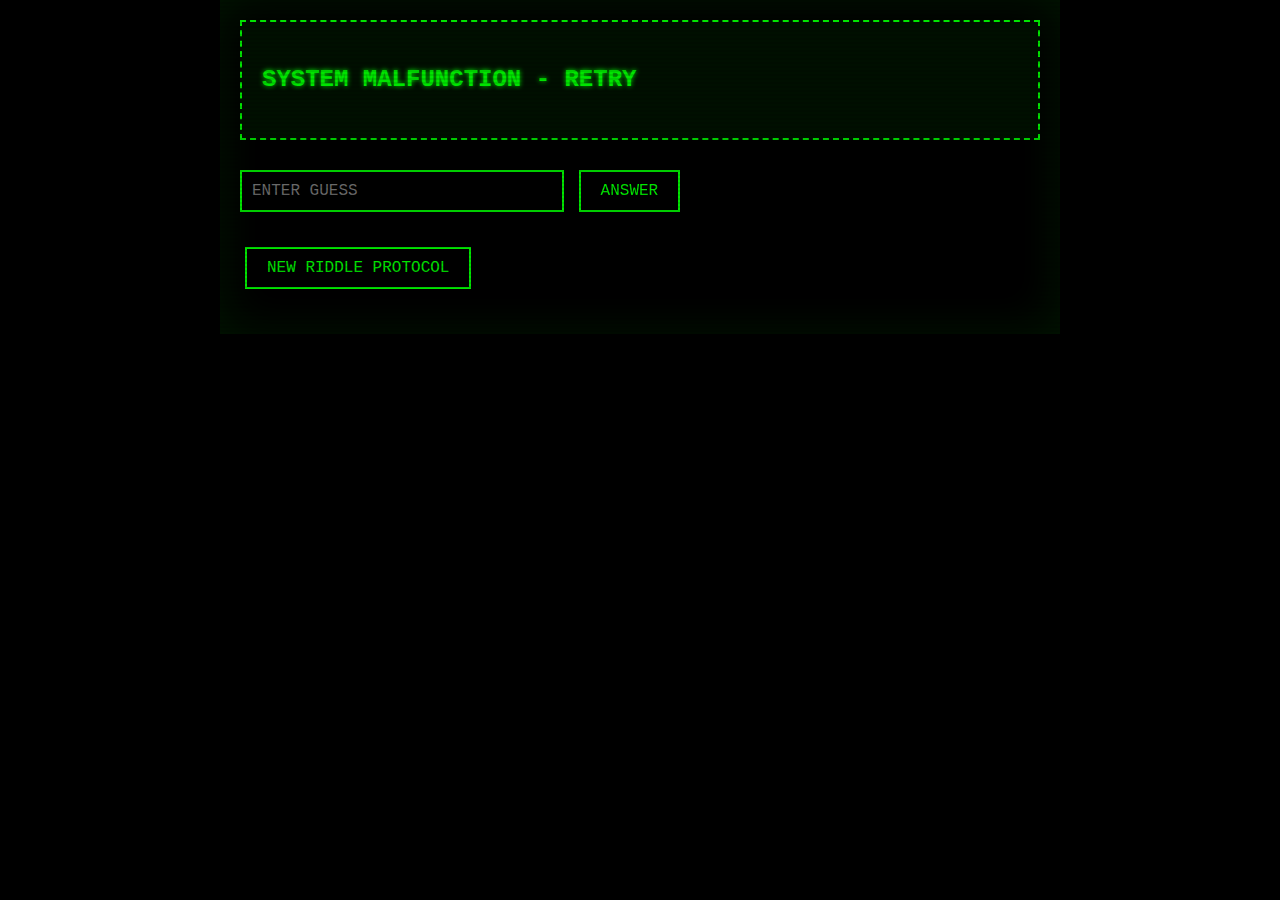
<file: index.html>
<!DOCTYPE html>
<html lang="en">
<head>
    <meta charset="UTF-8">
    <meta name="viewport" content="width=device-width, initial-scale=1.0">
    <title>Retro Riddle Terminal</title>
    <link rel="stylesheet" href="styles.css">
</head>
<body>
    <div id="riddle-container">
        <h2 id="riddle-text">INITIALIZING RIDDLE MODULE...</h2>
        <div class="answer-length" id="answer-length"></div>
    </div>
    
    <div id="guess-container">
        <input type="text" id="guess-input" placeholder="ENTER GUESS" />
        <button onclick="submitGuess()"> ANSWER</button>
    </div>
    
    <button onclick="loadNewRiddle()">NEW RIDDLE PROTOCOL</button>
    <div id="result"></div>

    <script src="script.js"></script>
</body>
</html>
</file>
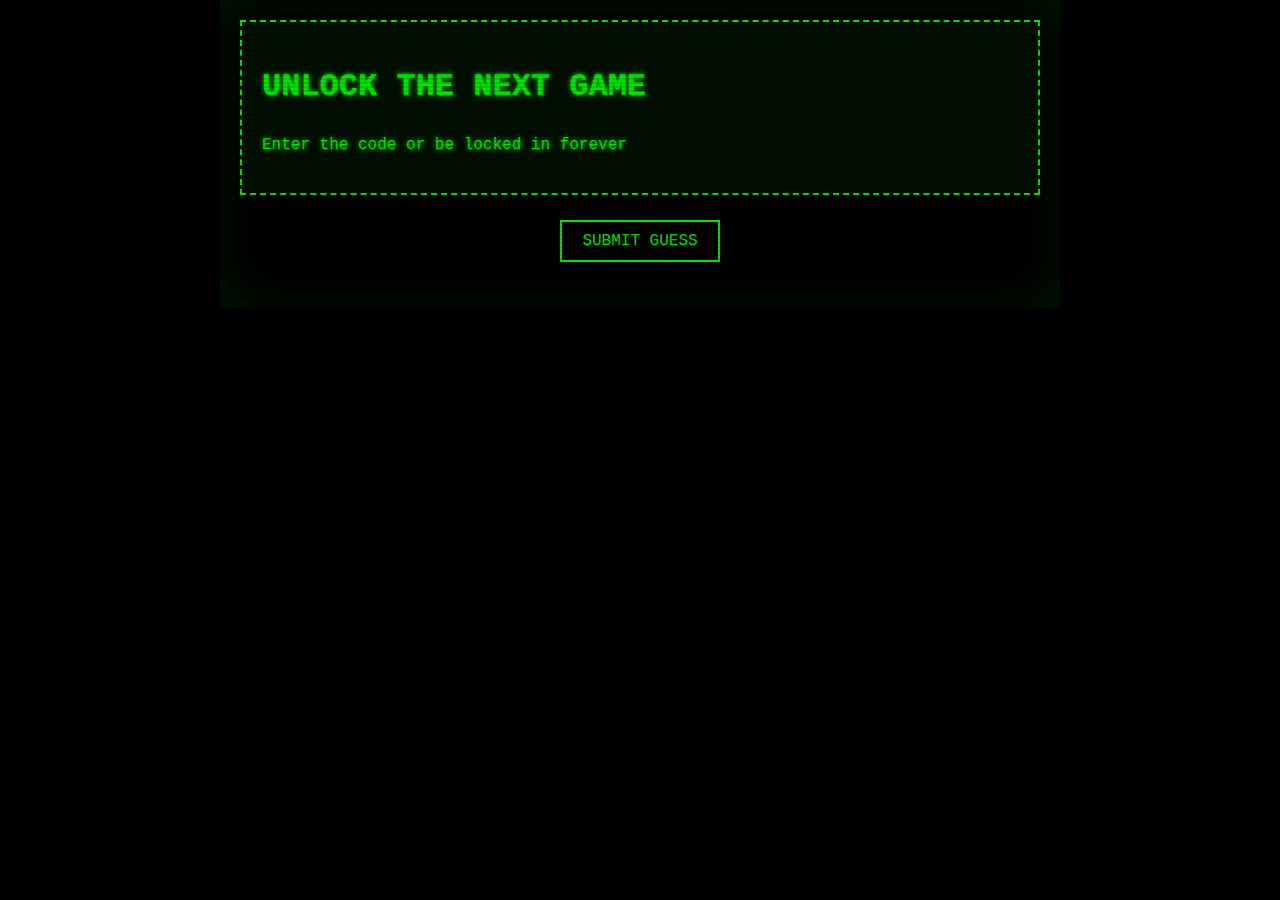
<file: mastermind.html>
<!DOCTYPE html>
<html lang="en">
<head>
    <meta charset="UTF-8">
    <meta name="viewport" content="width=device-width, initial-scale=1.0">
    <title>final-phase</title>
    <link rel="stylesheet" href="mastermind.css">   
  
</head>
<body>
   <div id="riddle-container" >
    <h1>UNLOCK THE NEXT GAME </h1>
    <p>Enter the code or be locked in forever </p>

   </div>
   <div id="guess-container">
  
    <div id="guess-inputs"></div>
    <button onclick="submitGuess()">SUBMIT GUESS</button>
  </div>

  <script src="https://js.pusher.com/8.2.0/pusher.min.js"></script>
<script src="mastermind.js"></script>
</body>
</html>
</file>
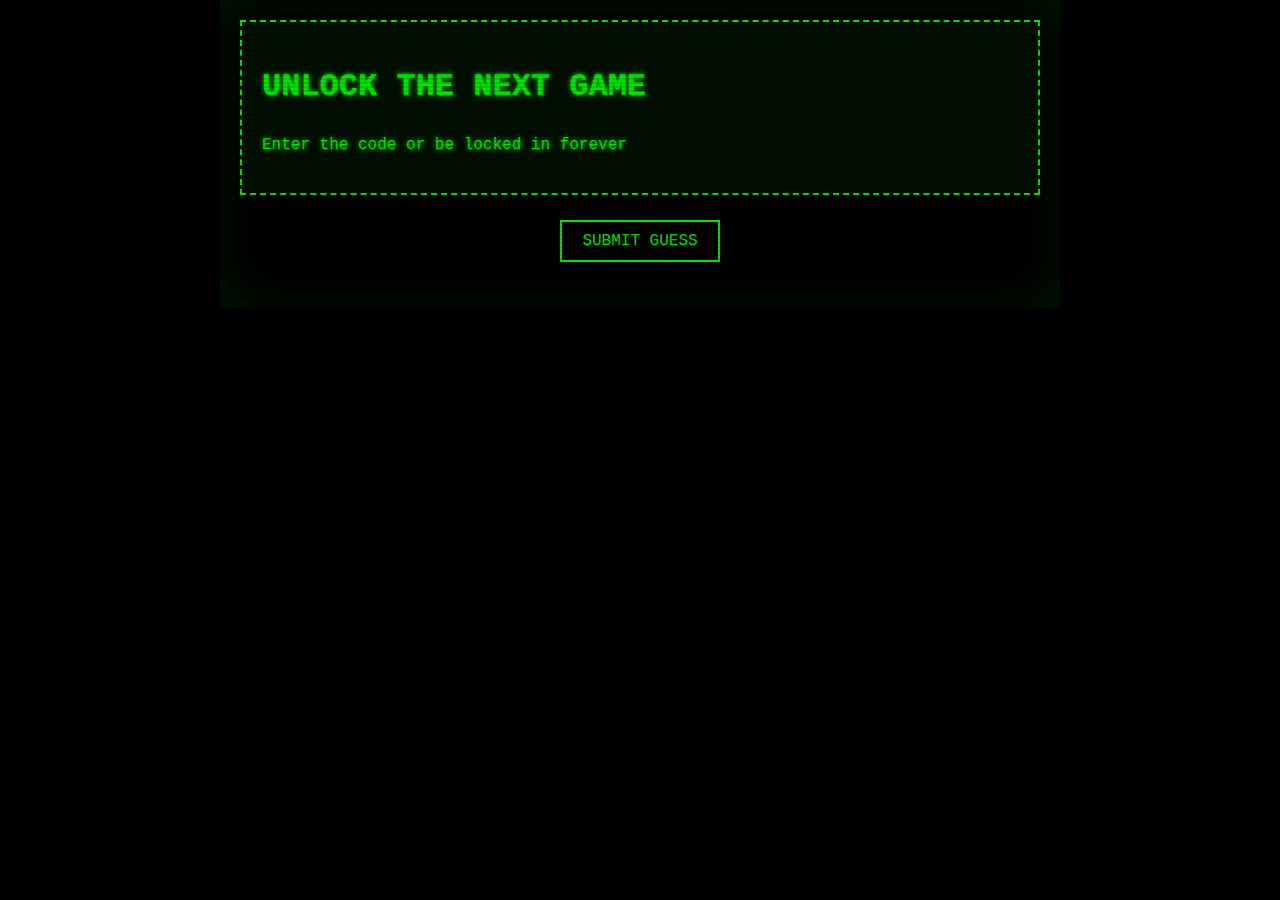
<file: mastermind2.html>
<!DOCTYPE html>
<html lang="en">
<head>
    <meta charset="UTF-8">
    <meta name="viewport" content="width=device-width, initial-scale=1.0">
    <title>final-phase</title>
    <style>   
  body {
    font-family: 'Courier New', Courier, monospace;
    background-color: #000;
    color: #0f0;
    max-width: 50rem;
    margin: 0 auto;
    padding: 1.25rem;
    line-height: 1.5;
    box-shadow: inset 0 0 3.125rem rgba(0, 255, 0, 0.1);
    position: relative;
    overflow: hidden;
  }
  #riddle-container {
    background-color: #001100;
    padding: 1.25rem;
    border: 0.125rem dashed #0f0;
    margin-bottom: 1.25rem;
    text-shadow: 0 0 0.3125rem #0f0;
  }
  #guess-container {
    margin-bottom: 1.25rem;
    position: relative;
    display: flex;
    flex-direction: column;
    align-items: center;
  }
  /* Input boxes which double as both input and feedback display */
  .digit-input {
    background: #000;
    border: 0.125rem solid #0f0;
    color: #0f0;
    padding: 0.625rem;
    font-family: 'Courier New', Courier, monospace;
    font-size: 1rem;
    width: 3rem;
    margin: 0.625rem;
    text-align: center;
    transition: all 0.3s ease;
  }
  .digit-input:focus {
    outline: none;
    box-shadow: 0 0 0.625rem #0f0;
  }
  button {
    background: #000;
    border: 0.125rem solid #0f0;
    color: #0f0;
    padding: 0.625rem 1.25rem;
    font-family: 'Courier New', Courier, monospace;
    font-size: 1rem;
    cursor: pointer;
    transition: all 0.3s ease;
    margin: 0.3125rem;
  }
  button:hover {
    background: #0f0;
    color: #000;
  }
  #result {
    border-left: 0.1875rem solid #0f0;
    padding-left: 0.625rem;
    margin: 1.25rem 0;
    color: #0f0;
    text-align: center;
  }
  @keyframes scanline {
    0% { transform: translateY(-100%); }
    100% { transform: translateY(100%); }
  }
  body::after {
    content: "";
    position: fixed;
    top: 0;
    left: 0;
    width: 100%;
    height: 100%;
    background: linear-gradient(
        to bottom,
        rgba(0, 0, 0, 0.1) 50%,
        rgba(0, 0, 0, 0.2) 50%
    );
    background-size: 100% 4px;
    pointer-events: none;
    animation: scanline 4s linear infinite;
  }
  body::before {
    content: "";
    position: fixed;
    top: -50%;
    left: -50%;
    width: 200%;
    height: 200%;
    background: radial-gradient(circle, transparent 60%, rgba(0, 15, 0, 0.8));
    pointer-events: none;
  }
  /* Feedback colors applied to input boxes */
  .green { 
    background-color: #0f0 !important;
    border-color: #0f0 !important;
    color: #000 !important;
  }
  .yellow { 
    background-color: #ff0 !important;
    border-color: #ff0 !important;
    color: #000 !important;
  }
  .gray { 
    background-color: #333 !important;
    border-color: #666 !important;
    color: #0f0;
  }
  </style>
  <script src="https://js.pusher.com/8.2.0/pusher.min.js"></script>
</head>
<body>
   <div id="riddle-container" >
    <h1>UNLOCK THE NEXT GAME </h1>
    <p>Enter the code or be locked in forever </p>

   </div>
   <div id="guess-container">
  
    <div id="guess-inputs"></div>
    <button onclick="submitGuess()">SUBMIT GUESS</button>
  </div>

 
<script >
    const secretCode = "260";
let attempts = 0;
let maxAttempts = 5;
const guessInputContainer = document.getElementById('guess-inputs');
const resultDiv = document.getElementById('result');

// Pusher Manager (Handles Connection & Messaging)
var PusherManager = {
    CHANNEL_ID: "blockbuster",
    pusher: null,
    presenceChannel: null,
    sUserID: "",

    init: function () {
        Pusher.logToConsole = true;

        this.pusher = new Pusher('34aeee625e438241557b', {
            cluster: 'eu',
            forceTLS: true,
            authEndpoint: 'https://interactionfigure.nl/nhl/blockbusterauth/pusher_auth.php'
        });

        this.connectToChannel();
    },

    connectToChannel: function () {
        this.presenceChannel = this.pusher.subscribe('presence-' + this.CHANNEL_ID);
        this.presenceChannel.bind('pusher:subscription_succeeded', this.onSubscriptionSucceeded.bind(this));
    },

    onSubscriptionSucceeded: function (_data) {
        this.sUserID = _data.myID + "";
        this.presenceChannel.bind('client-messagetochannel', this.onMessageFromOtherPlayer.bind(this));
    },

    sendMessageToChannel: function (_msg) {
        if (this.presenceChannel) {
            this.presenceChannel.trigger('client-messagetochannel', _msg);
            console.log("Message sent:", _msg);
        } else {
            console.warn("Pusher channel not ready");
        }
    },

    onMessageFromOtherPlayer: function (_msg) {
        console.log('Received message:', _msg);
    }
};

// Game play (Handles Gameplay & Pusher Message Trigger)
const GameManager = {
    onGameFinishClicked: function () {
        PusherManager.sendMessageToChannel({
            msg: 'Game Finished!',
            gameID: "12345"
        });

        document.getElementById('game').classList.remove('--show');
        document.getElementById('result').classList.add('--show');
    }
};

// Initialize Pusher Connection
PusherManager.init();

//  Generate Input Fields
function generateInputBoxes(length) {
    guessInputContainer.innerHTML = '';
    for (let i = 0; i < length; i++) {
        let input = document.createElement('input');
        input.type = 'text';
        input.maxLength = 1;
        input.id = `digit${i}`;
        input.classList.add('digit-input');
        input.inputMode = "numeric";
        guessInputContainer.appendChild(input);
    }
    setupInputListeners();
}

//  Set Up Input Behavior
function setupInputListeners() {
    const inputs = document.querySelectorAll('.digit-input');
    inputs.forEach((input, index) => {
        input.addEventListener('input', () => {
            input.value = input.value.replace(/\D/g, '');
            if (input.value.length === 1 && index < inputs.length - 1) {
                inputs[index + 1].focus();
            }
        });

        input.addEventListener('keydown', (event) => {
            if (event.key === 'Backspace' && input.value === '' && index > 0) {
                inputs[index - 1].focus();
            }
        });
    });
}

//  Check & Process Guess
function submitGuess() {
    let guess = "";
    for (let i = 0; i < secretCode.length; i++) {
        guess += document.getElementById(`digit${i}`).value || '';
    }
    if (guess.length !== secretCode.length) {
        resultDiv.textContent = `ENTER A ${secretCode.length}-DIGIT CODE`;
        return;
    }
    
    const feedback = checkGuess(guess, secretCode);
    const isCorrect = updateInputFeedback(feedback, guess);
    attempts++;

    if (isCorrect) {
        resultDiv.textContent = 'ACCESS GRANTED! CODE UNLOCKED!';
        
        // Trigger Pusher message on win
        PusherManager.sendMessageToChannel({
            msg: 'Game Finished!',
            gameID: "12345"
        });

        // Disable further input
        document.getElementById('guess-inputs').style.display = 'none';

    } else if (attempts >= maxAttempts) {
        resultDiv.textContent = `GAME OVER! THE CODE WAS: ${secretCode}`;
    } else {
        resultDiv.textContent = `ATTEMPT ${attempts} of ${maxAttempts}`;
    }
}

//  Compare Guess to Secret Code
function checkGuess(guess, code) {
    return Array.from(guess).map((digit, index) => digit === code[index] ? 'green' : code.includes(digit) ? 'yellow' : 'gray');
}

// Update Input Feedback
function updateInputFeedback(feedback, guess) {
    const allCorrect = feedback.every(f => f === 'green');
    feedback.forEach((status, index) => {
        const input = document.getElementById(`digit${index}`);
        input.classList.remove('green', 'yellow', 'gray');
        input.classList.add(status);
        input.value = guess[index];
        input.disabled = allCorrect || status === 'green';
    });
    return allCorrect;
}

//  Start the game
generateInputBoxes(secretCode.length);

</script>
</body>
</html>
</file>
<file: styles.css>
body {
    font-family: 'Courier New', monospace;
    background-color: #000;
    color: #0f0;
    max-width: 800px;
    margin: 0 auto;
    padding: 20px;
    line-height: 1.5;
    box-shadow: inset 0 0 50px rgba(0, 255, 0, 0.1);
    position: relative;
    overflow: hidden;
}
#riddle-container {
    background-color: #001100;
    padding: 20px;
    border: 2px dashed #0f0;
    margin-bottom: 20px;
    text-shadow: 0 0 5px #0f0;
}
#guess-container {
    margin-bottom: 20px;
    position: relative;
}
input[type="text"] {
    background: #000;
    border: 2px solid #0f0;
    color: #0f0;
    padding: 10px;
    font-family: 'Courier New', monospace;
    font-size: 16px;
    width: 300px;
    margin: 10px 0;
}
input[type="text"]:focus {
    outline: none;
    box-shadow: 0 0 10px #0f0;
}
button {
    background: #000;
    border: 2px solid #0f0;
    color: #0f0;
    padding: 10px 20px;
    font-family: 'Courier New', monospace;
    font-size: 16px;
    cursor: pointer;
    transition: all 0.3s ease;
    margin: 5px;
}
button:hover {
    background: #0f0;
    color: #000;
}
#result {
    border-left: 3px solid #0f0;
    padding-left: 10px;
    margin: 20px 0;
    color: #0f0;
}
.answer-length {
    color: #0f0;
    font-size: 0.9em;
    margin-top: 5px;
}
@keyframes scanline {
    0% { transform: translateY(-100%); }
    100% { transform: translateY(100%); }
}
body::after {
    content: "";
    position: fixed;
    top: 0;
    left: 0;
    width: 100%;
    height: 100%;
    background: linear-gradient(
        to bottom,
        rgba(0, 0, 0, 0.1) 50%,
        rgba(0, 0, 0, 0.2) 50%
    );
    background-size: 100% 4px;
    pointer-events: none;
    animation: scanline 4s linear infinite;
}
body::before {
    content: "";
    position: fixed;
    top: -50%;
    left: -50%;
    width: 200%;
    height: 200%;
    background: radial-gradient(circle, transparent 60%, rgba(0, 15, 0, 0.8));
    pointer-events: none;
}
</file>
<file: mastermind.css>
body {
    font-family: 'Courier New', Courier, monospace;
    background-color: #000;
    color: #0f0;
    max-width: 50rem;
    margin: 0 auto;
    padding: 1.25rem;
    line-height: 1.5;
    box-shadow: inset 0 0 3.125rem rgba(0, 255, 0, 0.1);
    position: relative;
    overflow: hidden;
  }
  #riddle-container {
    background-color: #001100;
    padding: 1.25rem;
    border: 0.125rem dashed #0f0;
    margin-bottom: 1.25rem;
    text-shadow: 0 0 0.3125rem #0f0;
  }
  #guess-container {
    margin-bottom: 1.25rem;
    position: relative;
    display: flex;
    flex-direction: column;
    align-items: center;
  }
  /* Input boxes which double as both input and feedback display */
  .digit-input {
    background: #000;
    border: 0.125rem solid #0f0;
    color: #0f0;
    padding: 0.625rem;
    font-family: 'Courier New', Courier, monospace;
    font-size: 1rem;
    width: 3rem;
    margin: 0.625rem;
    text-align: center;
    transition: all 0.3s ease;
  }
  .digit-input:focus {
    outline: none;
    box-shadow: 0 0 0.625rem #0f0;
  }
  button {
    background: #000;
    border: 0.125rem solid #0f0;
    color: #0f0;
    padding: 0.625rem 1.25rem;
    font-family: 'Courier New', Courier, monospace;
    font-size: 1rem;
    cursor: pointer;
    transition: all 0.3s ease;
    margin: 0.3125rem;
  }
  button:hover {
    background: #0f0;
    color: #000;
  }
  #result {
    border-left: 0.1875rem solid #0f0;
    padding-left: 0.625rem;
    margin: 1.25rem 0;
    color: #0f0;
    text-align: center;
  }
  @keyframes scanline {
    0% { transform: translateY(-100%); }
    100% { transform: translateY(100%); }
  }
  body::after {
    content: "";
    position: fixed;
    top: 0;
    left: 0;
    width: 100%;
    height: 100%;
    background: linear-gradient(
        to bottom,
        rgba(0, 0, 0, 0.1) 50%,
        rgba(0, 0, 0, 0.2) 50%
    );
    background-size: 100% 4px;
    pointer-events: none;
    animation: scanline 4s linear infinite;
  }
  body::before {
    content: "";
    position: fixed;
    top: -50%;
    left: -50%;
    width: 200%;
    height: 200%;
    background: radial-gradient(circle, transparent 60%, rgba(0, 15, 0, 0.8));
    pointer-events: none;
  }
  /* Feedback colors applied to input boxes */
  .green { 
    background-color: #0f0 !important;
    border-color: #0f0 !important;
    color: #000 !important;
  }
  .yellow { 
    background-color: #ff0 !important;
    border-color: #ff0 !important;
    color: #000 !important;
  }
  .gray { 
    background-color: #333 !important;
    border-color: #666 !important;
    color: #0f0;
  }
</file>
